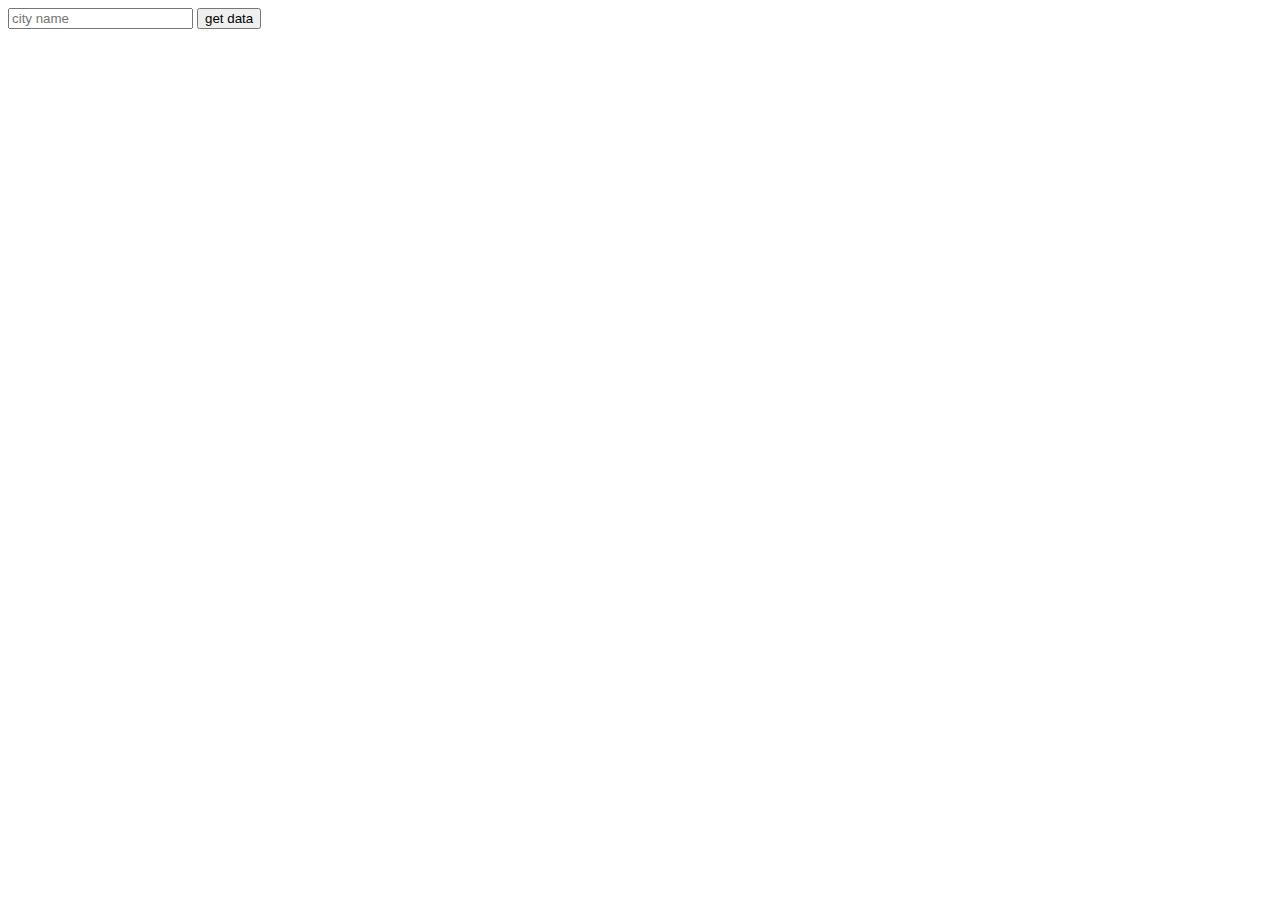
<file: test.html>
<!DOCTYPE html>
<html lang="en">
<head>
    <meta charset="UTF-8">
    <meta name="viewport" content="width=, initial-scale=1.0">
    <title>Document</title>
    <script src="test.js"></script>
</head>
<body>
    <div>
        <input id="input-box" type="text" placeholder="city name">
        <button id="sub-btn" type="submit"> get data </button>
    </div>
</body>
</html>
</file>
